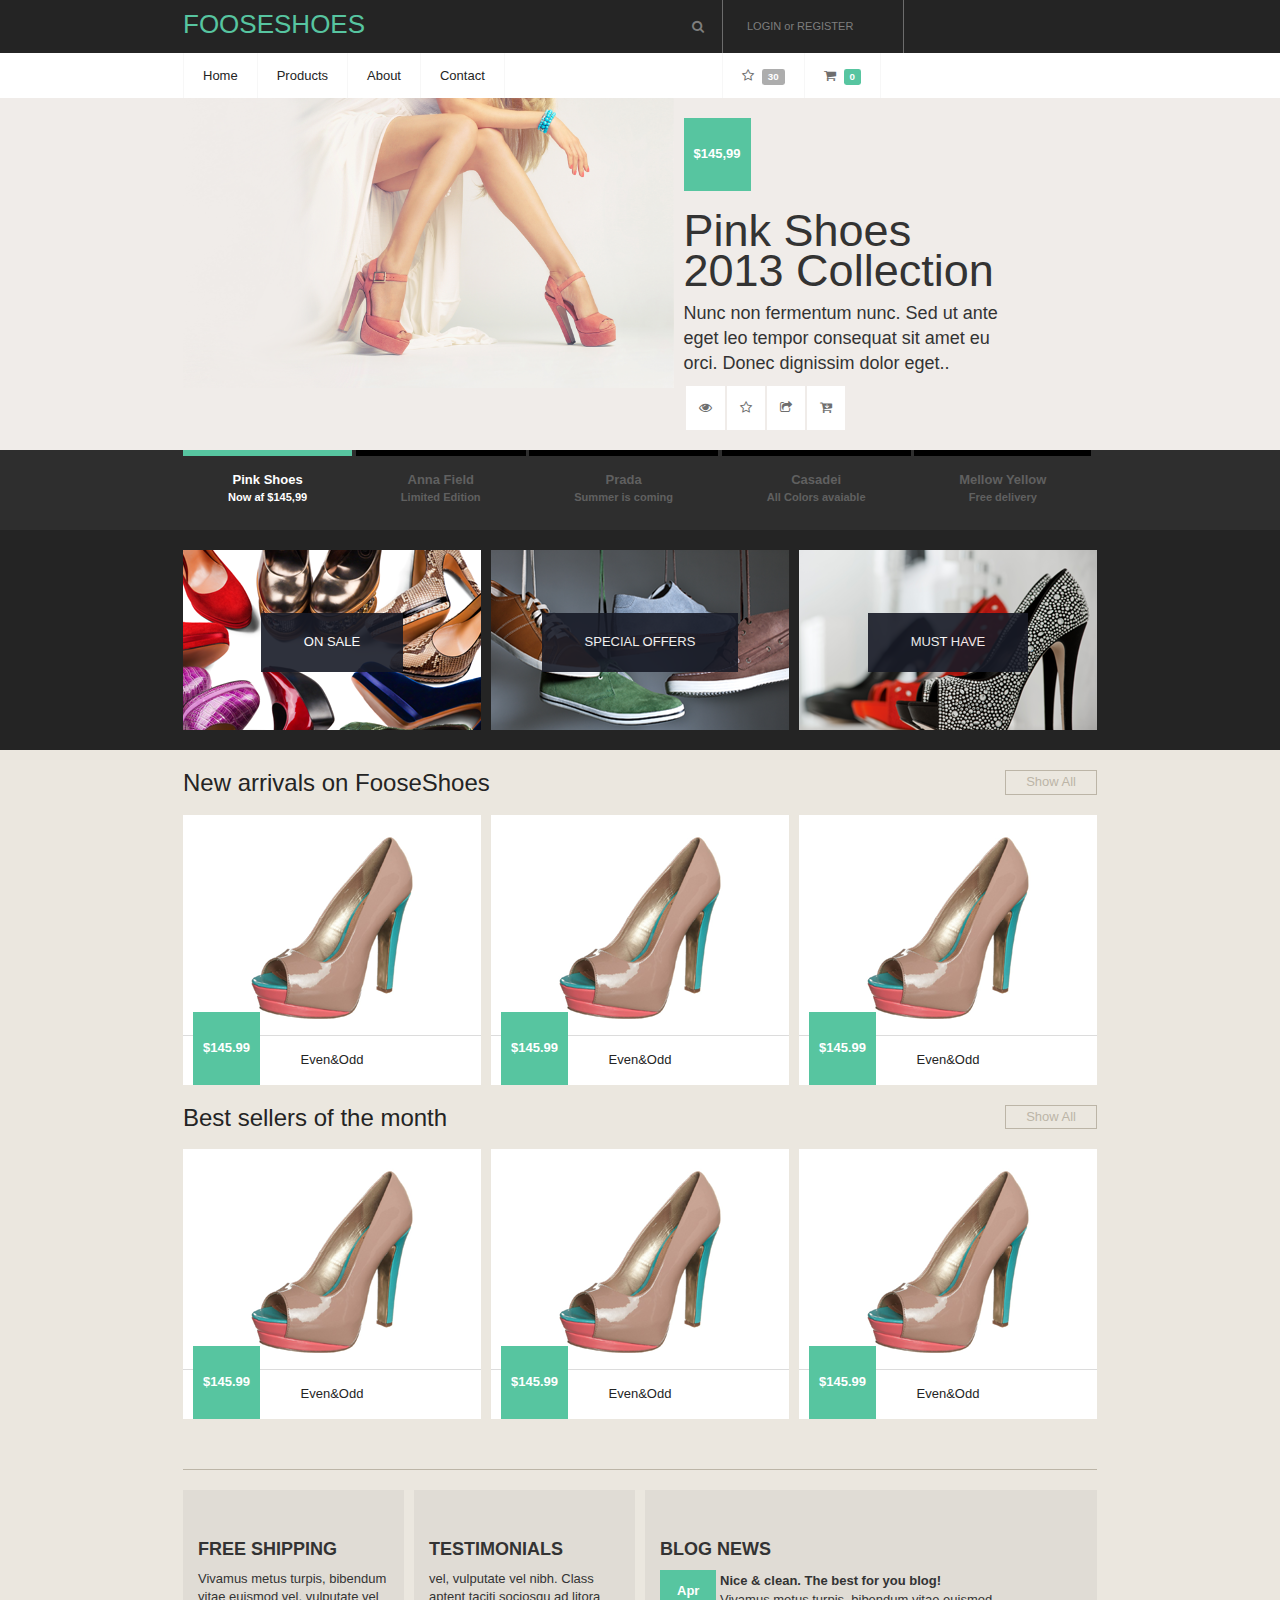
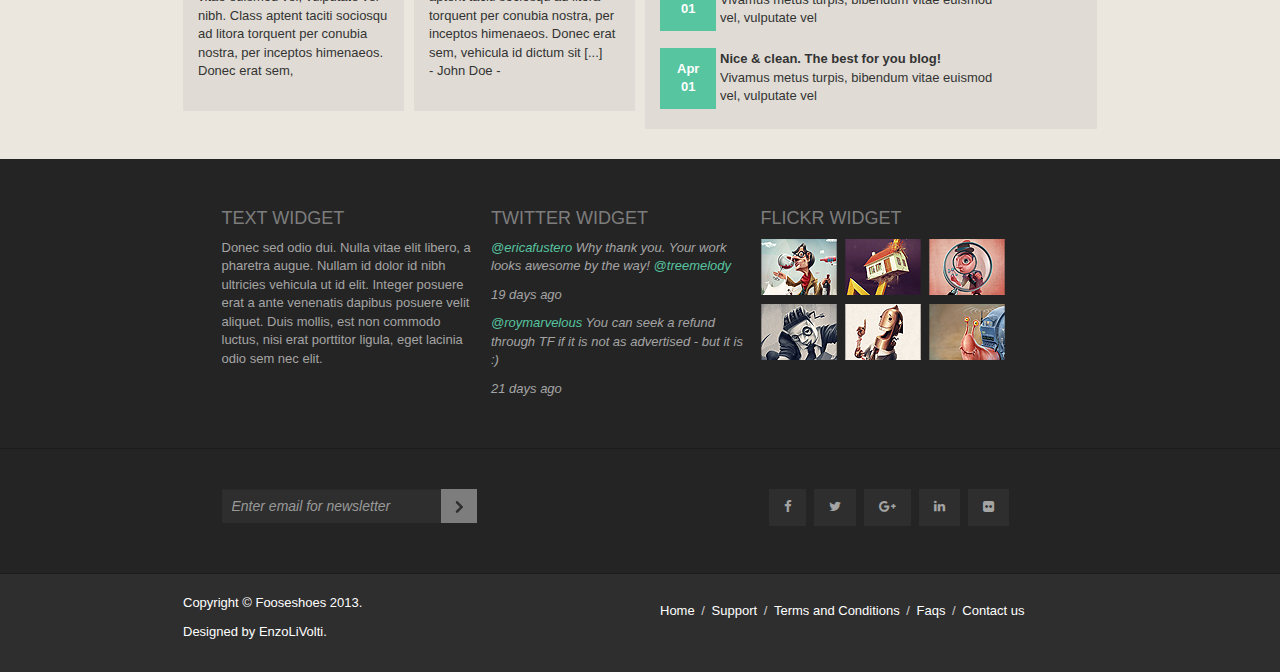
<file: index.html>
<!DOCTYPE html>
<html>
<head>
	<meta charset="utf-8">
	<meta http-equiv="X-UA-Compatible" content="IE=edge">
    <meta name="viewport" content="width=device-width, initial-scale=1, maximum-scale=1, user-scalable=no">
    <link href="https://fonts.googleapis.com/css?family=Allerta" rel="stylesheet">
    <link rel="stylesheet" href="fonts/font-awesome-4.6.3/css/font-awesome.min.css">
	<link rel="stylesheet" type="text/css" href="css/style.css">
	<title>FOOSESHOES</title>
</head>
<body>

	<header>
	<div class="container">
		<div class="row">
			<div class="col-md-6 col-sm-6 col-xs-24">
			<a href="#" class="logo">FOOSESHOES</a>
		</div>

            <div class="col-md-8 col-sm-8 col-xs-24">
            <div class="search-wrapp">
            
            	<div class="main-form-group">
                            <input type="text" class="form-control news-letter-form" placeholder="Search"><span class="search-button" id="search">
				            <i class="fa fa-search"></i>
			              </span>
            </div>
            </div>
            </div>
		<div class="col-md-5 col-sm-5 col-xs-24">
			<span id="login" data-toggle="modal" data-target="#myModal">
				LOGIN or REGISTER
			</span>
		</div>
		</div>
		</div>
	</header>
	<div class="container">
		<div class="row">
			<div class="col-md-9 col-sm-9 col-xs-24">
				<ul class="nav nav-pills">
  					<li role="presentation"><a href="index.html">Home</a></li>
  					<li role="presentation"><a href="products.html">Products</a></li>
  					<li role="presentation"><a href="about_us.html">About</a></li>
  					<li role="presentation"><a href="contact.html">Contact</a></li>
				</ul>
			</div>
			<div class="col-md-6 col-md-offset-5 col-sm-6 col-xs-24">
				<ul class="nav nav-pills">
  					<li role="presentation"><a href="#">
  						<i class="fa fa-star-o" aria-hidden="true"></i><span class="label label-default">30</span>
  					</a></li>
  					<li role="presentation"><a href="#" id="shopingCart">
						<i class="fa fa-shopping-cart" aria-hidden="true"></i><span class="label label-success">0</span>
  					</a></li>
  				</ul>
			</div>
		</div>
	</div>
	<div class="slide-proguct slide-proguct1">
		<div class="container">
		<div class="row">
			<div class="col-md-13 col-sm-10 col-xs-12">
				<img src="img/img_slide.png">
			</div>
			<div class="col-md-9 col-sm-10 col-xs-12">
			<div class="prod-wrap">
				<span class="price">$145,99</span>
            	<h3>Pink Shoes 2013 Collection</h3>
            	<p>Nunc non fermentum nunc. Sed ut ante 
eget leo tempor consequat sit amet eu orci. 
Donec dignissim dolor eget..</p>
				<div class="btn-group" role="group" aria-label="...">
  				<button type="button" class="btn btn-default">
  					<i class="fa fa-eye" aria-hidden="true"></i>
  				</button>
  				<button type="button" class="btn btn-default">
  					<i class="fa fa-star-o" aria-hidden="true"></i>
  				</button>
  				<button type="button" class="btn btn-default">
  					<i class="fa fa-share-square-o" aria-hidden="true"></i>
  				</button>
  				<button type="button" class="btn btn-default">
  					<i class="fa fa-cart-arrow-down" aria-hidden="true"></i>
  				</button>
			</div>
			</div>
			</div>
		</div>
		</div>
	</div>
	<div class="slide-proguct slide-proguct2" style="display: none;">
		<div class="container">
		<div class="row">
			<div class="col-md-13 col-sm-10 col-xs-12">
				<img src="img/img_slide.png">
			</div>
			<div class="col-md-9 col-sm-10 col-xs-12">
			<div class="prod-wrap">
				<span class="price">$145,99</span>
            	<h3>Nunc non 2013 Sed ut ante</h3>
            	<p>Nunc non fermentum nunc. Sed ut ante 
eget leo tempor consequat sit amet eu orci. 
Donec dignissim dolor eget..</p>
				<div class="btn-group" role="group" aria-label="...">
  				<button type="button" class="btn btn-default">
  					<i class="fa fa-eye" aria-hidden="true"></i>
  				</button>
  				<button type="button" class="btn btn-default">
  					<i class="fa fa-star-o" aria-hidden="true"></i>
  				</button>
  				<button type="button" class="btn btn-default">
  					<i class="fa fa-share-square-o" aria-hidden="true"></i>
  				</button>
  				<button type="button" class="btn btn-default">
  					<i class="fa fa-cart-arrow-down" aria-hidden="true"></i>
  				</button>
			</div>
			</div>
			</div>
		</div>
		</div>
	</div>
	<div class="slide-proguct slide-proguct3" style="display: none;">
		<div class="container">
		<div class="row">
			<div class="col-md-13 col-sm-10 col-xs-12">
				<img src="img/img_slide.png">
			</div>
			<div class="col-md-9 col-sm-10 col-xs-12">
			<div class="prod-wrap">
				<span class="price">$145,99</span>
            	<h3>Pink Shoes 2013 Collection</h3>
            	<p>Nunc non fermentum nunc. Sed ut ante 
eget leo tempor consequat sit amet eu orci. 
Donec dignissim dolor eget..</p>
				<div class="btn-group" role="group" aria-label="...">
  				<button type="button" class="btn btn-default">
  					<i class="fa fa-eye" aria-hidden="true"></i>
  				</button>
  				<button type="button" class="btn btn-default">
  					<i class="fa fa-star-o" aria-hidden="true"></i>
  				</button>
  				<button type="button" class="btn btn-default">
  					<i class="fa fa-share-square-o" aria-hidden="true"></i>
  				</button>
  				<button type="button" class="btn btn-default">
  					<i class="fa fa-cart-arrow-down" aria-hidden="true"></i>
  				</button>
			</div>
			</div>
			</div>
		</div>
		</div>
	</div>
	<div class="slide-proguct slide-proguct4" style="display: none;">
		<div class="container">
		<div class="row">
			<div class="col-md-13 col-sm-10 col-xs-12">
				<img src="img/img_slide.png">
			</div>
			<div class="col-md-9 col-sm-10 col-xs-12">
			<div class="prod-wrap">
				<span class="price">$145,99</span>
            	<h3>Donec 2013 Sed ut</h3>
            	<p>Nunc non fermentum nunc. Sed ut ante 
eget leo tempor consequat sit amet eu orci. 
Donec dignissim dolor eget..</p>
				<div class="btn-group" role="group" aria-label="...">
  				<button type="button" class="btn btn-default">
  					<i class="fa fa-eye" aria-hidden="true"></i>
  				</button>
  				<button type="button" class="btn btn-default">
  					<i class="fa fa-star-o" aria-hidden="true"></i>
  				</button>
  				<button type="button" class="btn btn-default">
  					<i class="fa fa-share-square-o" aria-hidden="true"></i>
  				</button>
  				<button type="button" class="btn btn-default">
  					<i class="fa fa-cart-arrow-down" aria-hidden="true"></i>
  				</button>
			</div>
			</div>
			</div>
		</div>
		</div>
	</div>
	<div class="slide-proguct slide-proguct5" style="display: none;">
		<div class="container">
		<div class="row">
			<div class="col-md-13 col-sm-10 col-xs-12">
				<img src="img/img_slide.png">
			</div>
			<div class="col-md-9 col-sm-10 col-xs-12">
			<div class="prod-wrap">
				<span class="price">$145,99</span>
            	<h3>Pink Shoes 2013 Collection</h3>
            	<p>Nunc non fermentum nunc. Sed ut ante 
eget leo tempor consequat sit amet eu orci. 
Donec dignissim dolor eget..</p>
				<div class="btn-group" role="group" aria-label="...">
  				<button type="button" class="btn btn-default">
  					<i class="fa fa-eye" aria-hidden="true"></i>
  				</button>
  				<button type="button" class="btn btn-default">
  					<i class="fa fa-star-o" aria-hidden="true"></i>
  				</button>
  				<button type="button" class="btn btn-default">
  					<i class="fa fa-share-square-o" aria-hidden="true"></i>
  				</button>
  				<button type="button" class="btn btn-default">
  					<i class="fa fa-cart-arrow-down" aria-hidden="true"></i>
  				</button>
			</div>
			</div>
			</div>
		</div>
		</div>
	</div>
	<div class="product-menu">
		<div class="container">
			<div class="row">
			<div class="col-md-24 col-sm-12 col-xs-24">
				<ul class="slider-nav"> 
					<li class="active slide1">
						<a href="#">Pink Shoes
							<small>Now af $145,99</small>
						</a>
					</li> 
					<li class="slide2">
						<a href="#">Anna Field
							<small>Limited Edition</small>
						</a>
					</li> 
					<li class="slide3"> 
						<a href="#">Prada
							<small>Summer is coming</small>
						</a> 
					</li> 
					<li class="slide4"> 
						<a href="#">Casadei
							<small>All Colors avaiable</small>
						</a> 
					</li>
					<li class="slide5"> 
						<a href="#">Mellow Yellow
							<small>Free delivery</small>
						</a> 
					</li>
				</ul>
			</div>
		</div>
		</div>
	</div>
	<div class="specials">
		<div class="container">
			<div class="row">
				<div class="col-md-8 col-sm-12 col-xs-12">
					<div class="sale">
						<a href="#">on sale</a>
					</div>
				</div>
				<div class="col-md-8 col-sm-12 col-xs-12">
					<div class="offers">
						<a href="#">special offers</a>
					</div>
				</div>
				<div class="col-md-8 col-sm-12 col-xs-12">
					<div class="have">
						<a href="#">must have</a>
					</div>
				</div>
			</div>
		</div>
	</div>
	<div class="products">
		<div class="container">
			<div class="row">
			<div class="col-md-24 col-sm-24 col-xs-24">
				<div class="prod-head">
					<h3>New arrivals on FooseShoes</h3>
					<a href="#" class="show-btn pull-right">Show All</a>
				</div>
			</div>
			</div>
			<div class="row">
				<div class="col-md-8 col-sm-8 col-xs-24">
					<div class="item">
						<div class="item-img-wrapp"><img src="img/img.png"></div>
						<div class="item-wrapp">
							<span class="price">$145.99</span>
							<span class="event">Even&amp;Odd</span>
						
						<div class="btn-group" role="group" aria-label="" style="display: none;">
  				<button type="button" class="btn btn-default">
  					<i class="fa fa-eye" aria-hidden="true"></i>
  				</button>
  				<button type="button" class="btn btn-default">
  					<i class="fa fa-star-o" aria-hidden="true"></i>
  				</button>
  				<button type="button" class="btn btn-default">
  					<i class="fa fa-share-square-o" aria-hidden="true"></i>
  				</button>
  				<button type="button" class="btn btn-default add-item" data-id="1">
  					<i class="fa fa-cart-arrow-down" aria-hidden="true"></i>
  				</button>
			</div>
						</div>
						
					</div>
				</div>
				<div class="col-md-8 col-sm-8 col-xs-24">
					<div class="item">
						<div class="item-img-wrapp"><img src="img/img.png"></div>
						<div class="item-wrapp">
							<span class="price">$145.99</span>
							<span class="event">Even&amp;Odd</span>
						
						<div class="btn-group" role="group" aria-label="" style="display: none;">
  				<button type="button" class="btn btn-default">
  					<i class="fa fa-eye" aria-hidden="true"></i>
  				</button>
  				<button type="button" class="btn btn-default">
  					<i class="fa fa-star-o" aria-hidden="true"></i>
  				</button>
  				<button type="button" class="btn btn-default">
  					<i class="fa fa-share-square-o" aria-hidden="true"></i>
  				</button>
  				<button type="button" class="btn btn-default add-item" data-id="2">
  					<i class="fa fa-cart-arrow-down" aria-hidden="true"></i>
  				</button>
			</div>
						</div>
						
					</div>
				</div>
				<div class="col-md-8 col-sm-8 col-xs-24">
					<div class="item">
						<div class="item-img-wrapp"><img src="img/img.png"></div>
						<div class="item-wrapp">
							<span class="price">$145.99</span>
							<span class="event">Even&amp;Odd</span>
						
						<div class="btn-group" role="group" aria-label="" style="display: none;">
  				<button type="button" class="btn btn-default">
  					<i class="fa fa-eye" aria-hidden="true"></i>
  				</button>
  				<button type="button" class="btn btn-default">
  					<i class="fa fa-star-o" aria-hidden="true"></i>
  				</button>
  				<button type="button" class="btn btn-default">
  					<i class="fa fa-share-square-o" aria-hidden="true"></i>
  				</button>
  				<button type="button" class="btn btn-default add-item" data-id="3">
  					<i class="fa fa-cart-arrow-down" aria-hidden="true"></i>
  				</button>
			</div>
						</div>
					</div>
				</div>
			</div>
			<div class="row">
			<div class="col-md-24 col-sm-24 col-xs-24">
				<div class="prod-head">
					<h3>Best sellers of the month</h3>
					<a href="#" class="show-btn pull-right">Show All</a>
				</div>
			</div>
			</div>
			<div class="row">
				<div class="col-md-8 col-sm-8 col-xs-24">
					<div class="item">
						<div class="item-img-wrapp"><img src="img/img.png"></div>
						<div class="item-wrapp">
							<span class="price">$145.99</span>
							<span class="event">Even&amp;Odd</span>
						
						<div class="btn-group" role="group" aria-label="" style="display: none;">
  				<button type="button" class="btn btn-default">
  					<i class="fa fa-eye" aria-hidden="true"></i>
  				</button>
  				<button type="button" class="btn btn-default">
  					<i class="fa fa-star-o" aria-hidden="true"></i>
  				</button>
  				<button type="button" class="btn btn-default">
  					<i class="fa fa-share-square-o" aria-hidden="true"></i>
  				</button>
  				<button type="button" class="btn btn-default add-item" data-id="4">
  					<i class="fa fa-cart-arrow-down" aria-hidden="true"></i>
  				</button>
			</div>
						</div>
					</div>
				</div>
				<div class="col-md-8 col-sm-8 col-xs-24">
					<div class="item">
						<div class="item-img-wrapp"><img src="img/img.png"></div>
						<div class="item-wrapp">
							<span class="price">$145.99</span>
							<span class="event">Even&amp;Odd</span>
						
						<div class="btn-group" role="group" aria-label="" style="display: none;">
  				<button type="button" class="btn btn-default">
  					<i class="fa fa-eye" aria-hidden="true"></i>
  				</button>
  				<button type="button" class="btn btn-default">
  					<i class="fa fa-star-o" aria-hidden="true"></i>
  				</button>
  				<button type="button" class="btn btn-default">
  					<i class="fa fa-share-square-o" aria-hidden="true"></i>
  				</button>
  				<button type="button" class="btn btn-default add-item" data-id="5">
  					<i class="fa fa-cart-arrow-down" aria-hidden="true"></i>
  				</button>
			</div>
						</div>
					</div>
				</div>
				<div class="col-md-8 col-sm-8 col-xs-24">
					<div class="item">
						<div class="item-img-wrapp"><img src="img/img.png"></div>
						<div class="item-wrapp">
							<span class="price">$145.99</span>
							<span class="event">Even&amp;Odd</span>
						
						<div class="btn-group" role="group" aria-label="" style="display: none;">
  				<button type="button" class="btn btn-default">
  					<i class="fa fa-eye" aria-hidden="true"></i>
  				</button>
  				<button type="button" class="btn btn-default">
  					<i class="fa fa-star-o" aria-hidden="true"></i>
  				</button>
  				<button type="button" class="btn btn-default">
  					<i class="fa fa-share-square-o" aria-hidden="true"></i>
  				</button>
  				<button type="button" class="btn btn-default add-item" data-id="6">
  					<i class="fa fa-cart-arrow-down" aria-hidden="true"></i>
  				</button>
			</div>
						</div>
					</div>
				</div>
			</div>
			<hr>
			<div class="row">
				<div class="col-md-6 col-sm-8 col-xs-24">
					<div class="news">
						<h4>Free Shipping</h4>
						<p>Vivamus metus turpis, bibendum vitae euismod vel, vulputate vel nibh. Class aptent taciti sociosqu ad litora torquent per conubia nostra, per inceptos himenaeos. Donec erat sem,</p>
					</div>
				</div>
				<div class="col-md-6 col-sm-8 col-xs-24">
					<div class="news">
						<h4>Testimonials</h4>
						<p>vel, vulputate vel nibh. Class aptent taciti sociosqu ad litora torquent per conubia nostra, per inceptos himenaeos. Donec erat sem, vehicula id dictum sit [...]<br>
 - John Doe -</p>
					</div>
				</div>
				<div class="col-md-12 col-sm-8 col-xs-24">
					<div class="news">
						<h4>Blog news</h4>
						<div class="margin-b">
							<span class="price">Apr <br> 01</span>
							<span class="in-blog"><b>Nice & clean. The best for you blog!</b><br>
							Vivamus metus turpis, bibendum vitae euismod vel, vulputate vel
							</span>
						</div>
						<div>
							<span class="price">Apr <br> 01</span>
							<span class="in-blog"><b>Nice & clean. The best for you blog!</b><br>
							Vivamus metus turpis, bibendum vitae euismod vel, vulputate vel
							</span>
						</div>
					</div>
				</div>
			</div>
		</div>
	</div>
	<div class="widget-block">
		<div class="container">
			<div class="row">
				<div class="col-md-7 col-sm-5 col-xs-12 col-md-offset-1">
					
						<h4>TEXT WIDGET</h4>
						<p>Donec sed odio dui. Nulla vitae elit libero, a pharetra augue. Nullam id dolor id nibh ultricies vehicula ut id elit. Integer posuere erat a ante venenatis dapibus posuere velit aliquet. Duis mollis, est non commodo luctus, nisi erat porttitor ligula, eget lacinia odio sem nec elit.</p>
					
			</div>
			<div class="col-md-7 col-sm-5 col-xs-24">
					<div class="wgb">
						<h4>TWITTER WIDGET</h4>
						<p><a href="#">@ericafustero</a> Why thank you. Your work looks awesome by the way! <a href="#">@treemelody</a></p>
						<p>19 days ago</p>
						<p><a href="#">@roymarvelous</a> You can seek a refund through TF if it is not as advertised - but it is :)</p>
						<p>21 days ago</p>
					</div>
			</div>
  			<div class="col-md-7 col-sm-5 col-xs-24">
  					<h4>FLICKR WIDGET</h4>
    				<a href="#" class="thumbnail">
      					<img src="img/widget.png" alt="WIDGET">
    				</a>
  			</div>
		</div>
	</div>
	</div>
	<div class="widget-block">
		<div class="container">
			<div class="row">
				<div class="col-md-7 col-sm-10 col-xs-24 col-md-offset-1">
    				<div class="input-group">
      					<input type="text" class="form-control" placeholder="Enter email for newsletter">
      					<span class="input-group-btn">
        				<button class="btn btn-default" type="button"></button>
      					</span>
    				</div>
  				</div>
  				<div class="col-md-8 col-sm-10 col-xs-24 col-md-offset-7">
  					<div class="btn-group" role="group" aria-label="">
  				<button type="button" class="btn">
  					<i class="fa fa-facebook" aria-hidden="true"></i>
  				</button>
  				<button type="button" class="btn">
  					<i class="fa fa-twitter" aria-hidden="true"></i>
  				</button>
  				<button type="button" class="btn">
  					<i class="fa fa-google-plus" aria-hidden="true"></i>
  				</button>
  				<button type="button" class="btn">
  					<i class="fa fa-linkedin" aria-hidden="true"></i>
  				</button>
  				<button type="button" class="btn">
  					<i class="fa fa-flickr" aria-hidden="true"></i>
  				</button>
			</div>
  				</div>
			</div>
		</div>
	</div>
	<footer>
		<div class="container">
			<div class="row">
				<div class="col-md-6 col-sm-8 col-xs-24">
					<p>Copyright © Fooseshoes 2013.</p>
					<p>Designed by EnzoLiVolti.</p>
				</div>
				<div class="col-md-12 col-sm-16 col-xs-24 col-md-offset-6">
					<ol class="breadcrumb">
  						<li><a href="#">Home</a></li>
  						<li><a href="#">Support</a></li>
  						<li><a href="#">Terms and Conditions</a></li>
  						<li><a href="#">Faqs</a></li>
  						<li><a href="#">Contact us</a></li>
					</ol>
				</div>
			</div>
		</div>
	</footer>


	


<div class="modal fade" id="myModal" tabindex="-1" role="dialog" aria-labelledby="myModalLabel">
  <div class="modal-dialog modal-sm" role="document">
    <div class="modal-content">
      <div class="modal-header">
        <h4 class="modal-title" id="myModalLabel">Registration</h4>
      </div>
      <div class="modal-body">
        <div class="input-group">
  			<span class="input-group-addon" id="basic-addon1"><i class="fa fa-user-plus" aria-hidden="true"></i>
  			</span>
  			<input type="text" class="form-control" placeholder="Username" aria-describedby="basic-addon1">
  		</div>
  		<div class="input-group">
  			<span class="input-group-addon" id="basic-addon1"><i class="fa fa-share" aria-hidden="true"></i>
  			</span>
  			<input type="text" class="form-control" placeholder="Enter your mail" aria-describedby="basic-addon2">
  		</div>
  		<div class="input-group">
  			<span class="input-group-addon" id="basic-addon1"><i class="fa fa-lock" aria-hidden="true"></i>
  			</span>
  			<input type="text" class="form-control" placeholder="Password" aria-describedby="basic-addon3">
  		</div>
		
      </div>
      <div class="modal-footer">
		<a href="#" class="signUp pull-left">Sign Up?</a>
        <button type="button" class="btn btn-primary" data-dismiss="modal">Close</button>
      </div>
    </div>
  </div>
</div>
<div class="modal fade" id="modalSignUp" tabindex="-1" role="dialog" aria-labelledby="myModalLabel">
  <div class="modal-dialog modal-sm" role="document">
    <div class="modal-content">
      <div class="modal-header">
        <h4 class="modal-title" id="myModalLabel">Enter you Login</h4>
      </div>
      <div class="modal-body">
        <div class="input-group">
  			<span class="input-group-addon" id="basic-addon1"><i class="fa fa-user" aria-hidden="true"></i>
  			</span>
  			<input type="text" class="form-control" placeholder="Username" aria-describedby="basic-addon1">
  		</div>
  		<div class="input-group">
  			<span class="input-group-addon" id="basic-addon1"><i class="fa fa-unlock-alt" aria-hidden="true"></i>
  			</span>
  			<input type="text" class="form-control" placeholder="Password" aria-describedby="basic-addon3">
  		</div>
      </div>
      <div class="modal-footer">
        <button type="button" class="btn btn-primary" data-dismiss="modal">Login</button>
      </div>
    </div>
  </div>
</div>
<div class="modal fade" id="shopingCart" tabindex="-1" role="dialog" aria-labelledby="myModalLabel">
  <div class="modal-dialog modal-sm" role="document">
    <div class="modal-content">
      <div class="modal-header">
        <h4 class="modal-title" id="myModalLabel">Enter you Login</h4>
      </div>
      <div class="modal-body">
        <div class="input-group">
  			<span class="input-group-addon" id="basic-addon1"><i class="fa fa-user" aria-hidden="true"></i>
  			</span>
  			<input type="text" class="form-control" placeholder="Username" aria-describedby="basic-addon1">
  		</div>
  		<div class="input-group">
  			<span class="input-group-addon" id="basic-addon1"><i class="fa fa-unlock-alt" aria-hidden="true"></i>
  			</span>
  			<input type="text" class="form-control" placeholder="Password" aria-describedby="basic-addon3">
  		</div>
      </div>
      <div class="modal-footer">
        <button type="button" class="btn btn-primary" data-dismiss="modal">Login</button>
      </div>
    </div>
  </div>
</div>


<script type="text/javascript" src="js/jquery.js"></script>
<script type="text/javascript" src="js/bootstrap.min.js"></script>
<script type="text/javascript" src="js/script.js"></script>
</body>
</html>
</file>
